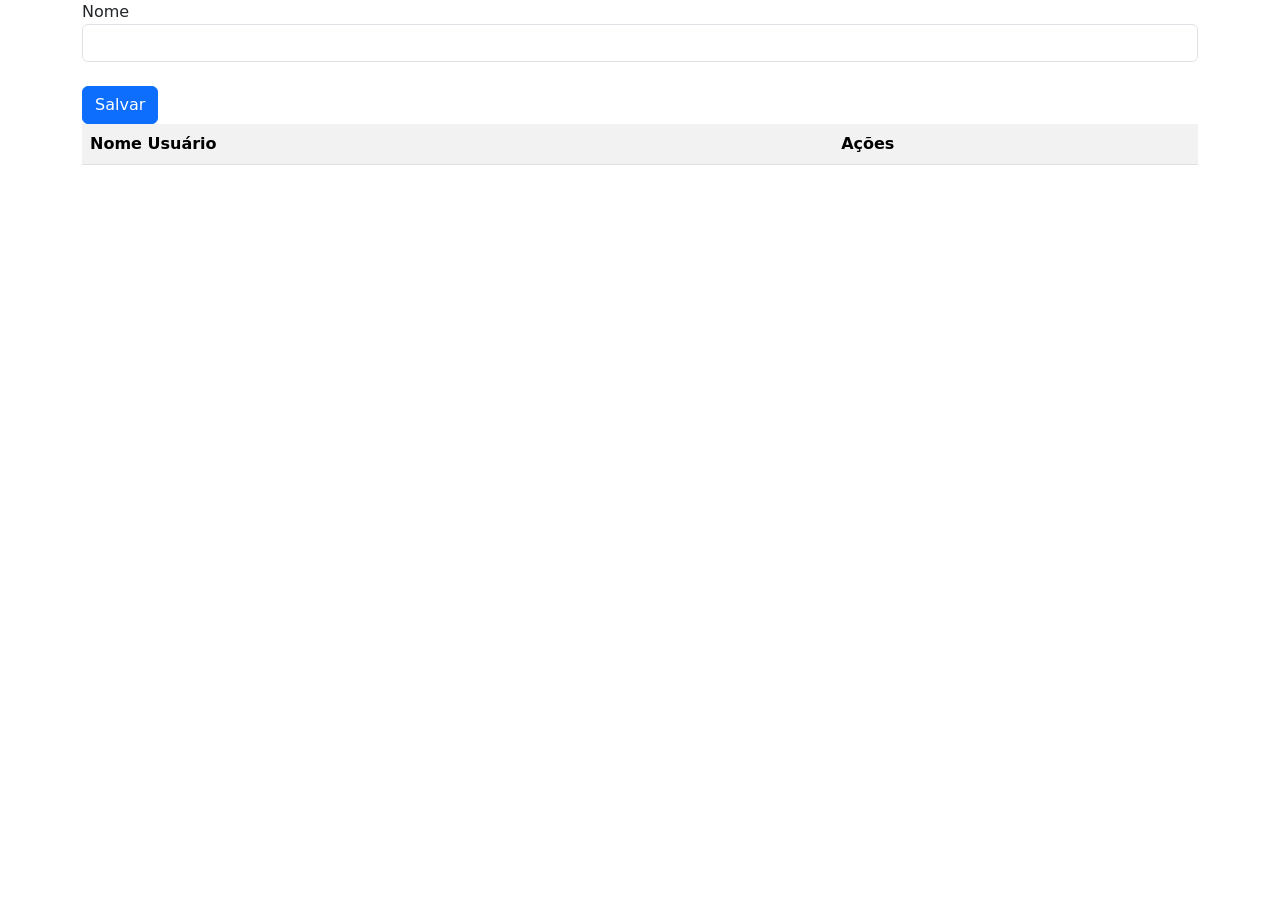
<file: cadastro.html>
<!DOCTYPE html>
<html lang='pt-br'>

<head>
    <meta charset='utf-8'>
    <meta name='viewport' content='width=device-width, initial-scale=1'>
    <title>Cadastro</title>
    <link href="https://cdn.jsdelivr.net/npm/bootstrap@5.3.8/dist/css/bootstrap.min.css" rel="stylesheet" integrity="sha384-sRIl4kxILFvY47J16cr9ZwB07vP4J8+LH7qKQnuqkuIAvNWLzeN8tE5YBujZqJLB" crossorigin="anonymous">
</head>

<body>
    <div class="container">
        <label>Nome</label>
        <input type="text" class="form-control" id="nomeUser">
        <br>
        <button class="btn btn-primary" type="button" onclick="salvarUser()">Salvar</button>
    </div>

    <div class="container">
        <table class="table table-striped" id="tabela">
            <tr> <!-- define uma linha na tabela -->
                <th>Nome Usuário</th> <!-- th = célula de cabeçalho da tabela -->
                <th>Ações</th>
            </tr>
        </table>
    </div>

    <script src="main.js"></script>
</body>

</html>
</file>
